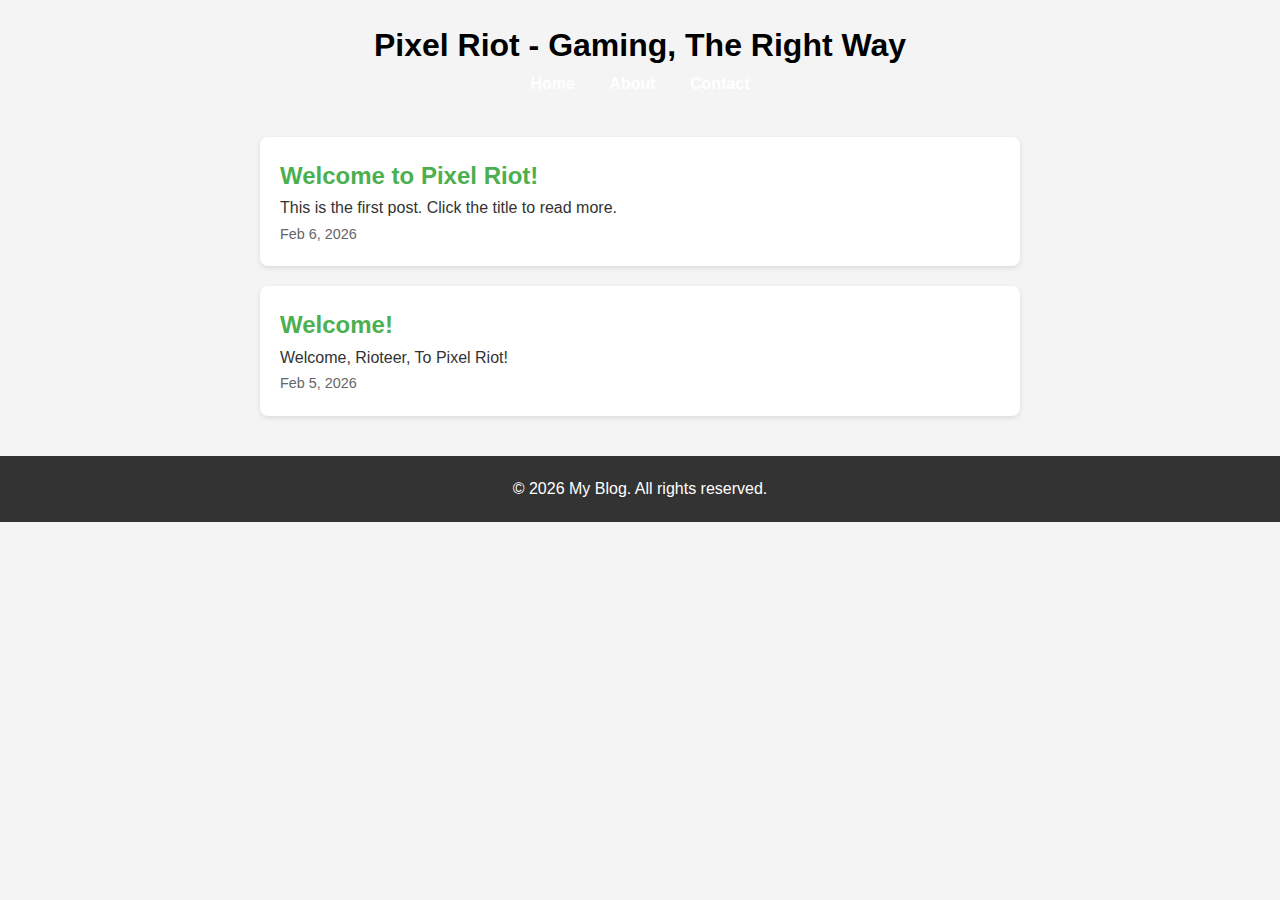
<file: index.html>
<!DOCTYPE html>
<html lang="en">
<head>
  <meta charset="UTF-8">
  <meta name="viewport" content="width=device-width, initial-scale=1.0">
  <title>Pixel Riot</title>
  <link rel="stylesheet" href="style.css">
</head>
<body>
  <header>
    <h1>Pixel Riot - Gaming, The Right Way</h1>
    <nav>
      <a href="index.html">Home</a>
      <a href="about.html">About</a>
      <a href="contact.html">Contact</a>
    </nav>
  </header>

  <main>
    <section class="blog-post">
      <h2><a href="post1.html">Welcome to Pixel Riot!</a></h2>
      <p>This is the first post. Click the title to read more.</p>
      <span class="date">Feb 6, 2026</span>
    </section>

    <section class="blog-post">
      <h2><a href="post2.html">Welcome!</a></h2>
      <p>Welcome, Rioteer, To Pixel Riot!</p>
      <span class="date">Feb 5, 2026</span>
    </section>
  </main>

  <footer>
    <p>&copy; 2026 My Blog. All rights reserved.</p>
  </footer>
</body>
</html>
</file>
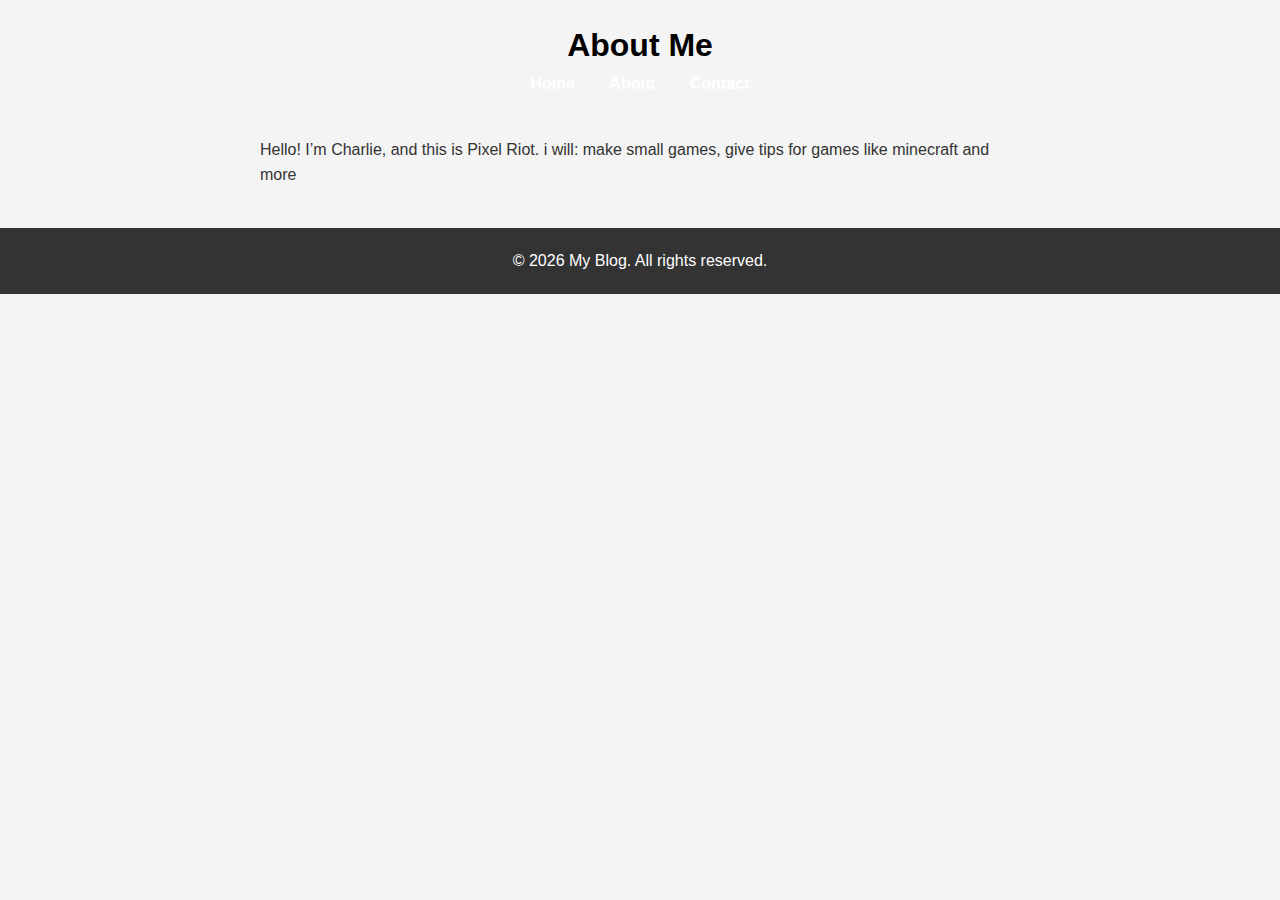
<file: about/index.html>
<!DOCTYPE html>
<html lang="en">
<head>
  <meta charset="UTF-8">
  <meta name="viewport" content="width=device-width, initial-scale=1.0">
  <title>About Me</title>
  <link rel="stylesheet" href="/style.css">
</head>
<body>
  <header>
    <h1>About Me</h1>
    <nav>
      <a href="index.html">Home</a>
      <a href="about.html">About</a>
      <a href="contact.html">Contact</a>
    </nav>
  </header>

  <main>
    <p>Hello! I’m Charlie, and this is Pixel Riot. i will: make small games, give tips for games like minecraft and more</p>
  </main>

  <footer>
    <p>&copy; 2026 My Blog. All rights reserved.</p>
  </footer>
</body>
</html>
</file>
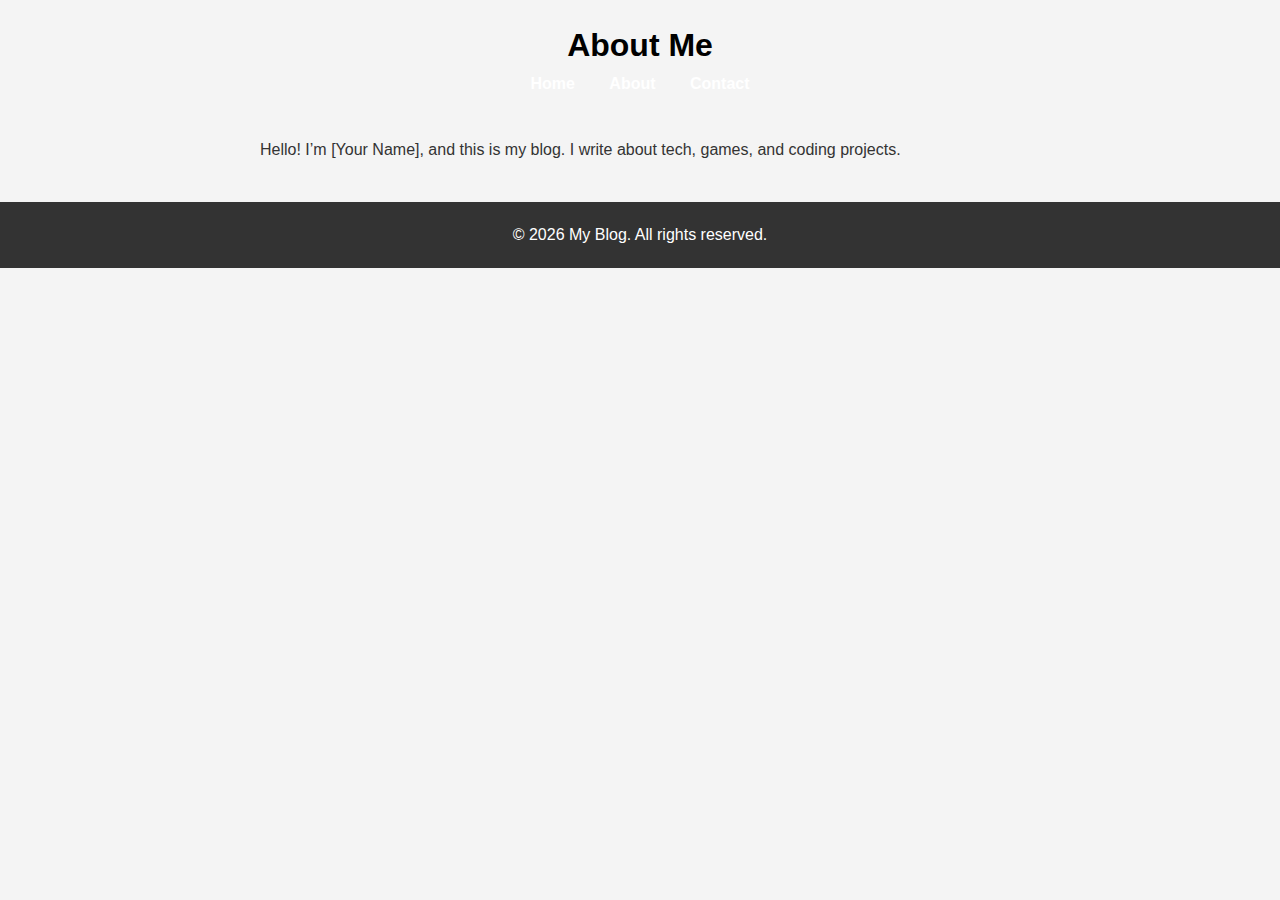
<file: about.html>
<!DOCTYPE html>
<html lang="en">
<head>
  <meta charset="UTF-8">
  <meta name="viewport" content="width=device-width, initial-scale=1.0">
  <title>About Me</title>
  <link rel="stylesheet" href="style.css">
</head>
<body>
  <header>
    <h1>About Me</h1>
    <nav>
      <a href="index.html">Home</a>
      <a href="about.html">About</a>
      <a href="contact.html">Contact</a>
    </nav>
  </header>

  <main>
    <p>Hello! I’m [Your Name], and this is my blog. I write about tech, games, and coding projects.</p>
  </main>

  <footer>
    <p>&copy; 2026 My Blog. All rights reserved.</p>
  </footer>
</body>
</html>
</file>
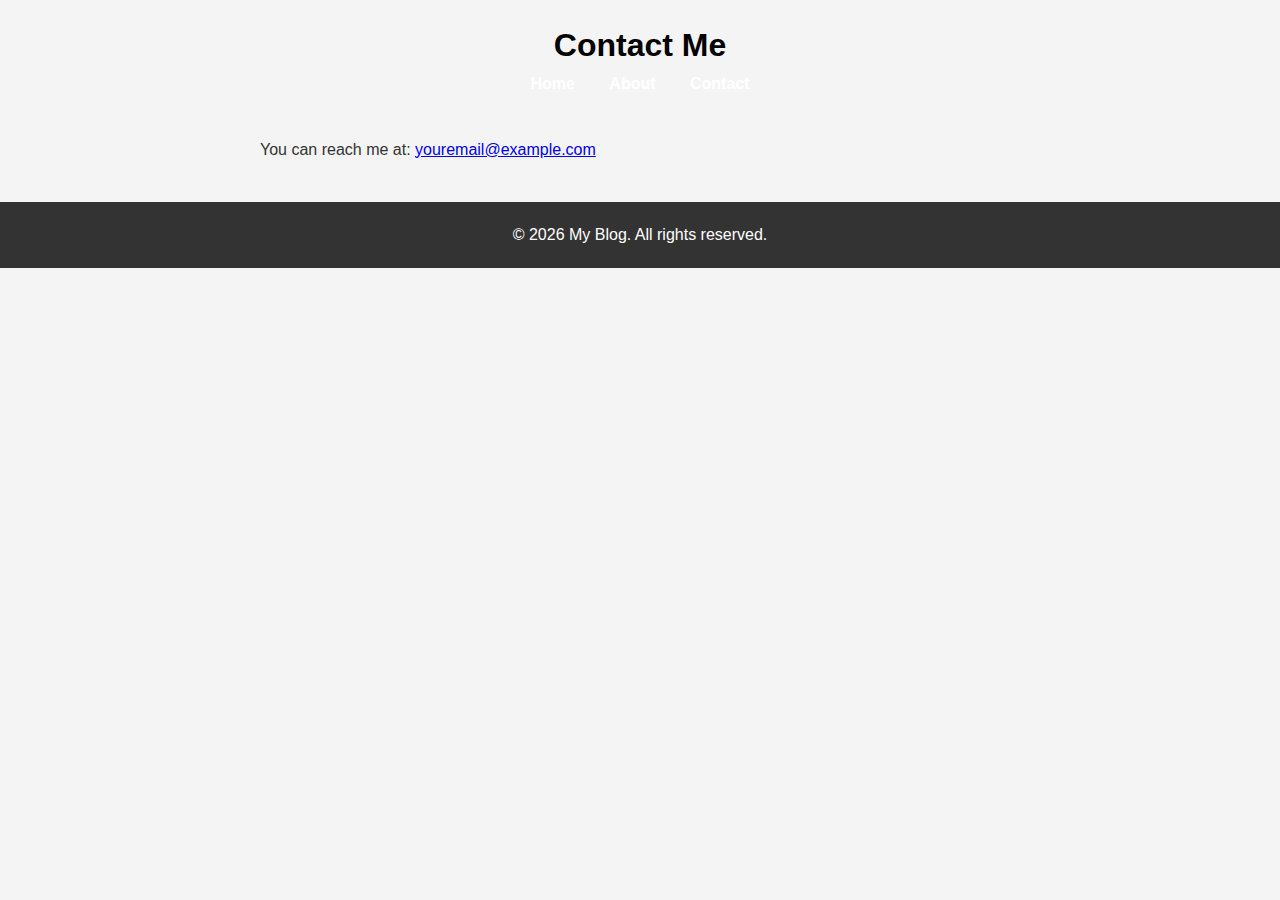
<file: contact.html>
<!DOCTYPE html>
<html lang="en">
<head>
  <meta charset="UTF-8">
  <meta name="viewport" content="width=device-width, initial-scale=1.0">
  <title>Contact Me</title>
  <link rel="stylesheet" href="style.css">
</head>
<body>
  <header>
    <h1>Contact Me</h1>
    <nav>
      <a href="index.html">Home</a>
      <a href="about.html">About</a>
      <a href="contact.html">Contact</a>
    </nav>
  </header>

  <main>
    <p>You can reach me at: <a href="mailto:youremail@example.com">youremail@example.com</a></p>
  </main>

  <footer>
    <p>&copy; 2026 My Blog. All rights reserved.</p>
  </footer>
</body>
</html>
</file>
<file: style.css>
* {
  margin: 0;
  padding: 0;
  box-sizing: border-box;
  font-family: Arial, sans-serif;
}

body {
  background-color: #f4f4f4;
  color: #333;
  line-height: 1.6;
}

header {
  color: black;
  padding: 20px 0;
  text-align: center;

  background: linear-gradient(
    270deg,
    #0a1a3f,   /* navy blue */
    #5a0f14,   /* dark red */
    #000000,   /* black */
  );

  background-size: 600% 600%;
  animation: bannerGradient 10s ease infinite;
}

@keyframes bannerGradient {
  0% {
    background-position: 0% 50%;
  }
  50% {
    background-position: 100% 50%;
  }
  100% {
    background-position: 0% 50%;
  }
}

header nav a {
  color: white;
  margin: 0 15px;
  text-decoration: none;
  font-weight: bold;
}

header nav a:hover {
  text-decoration: underline;
}

main {
  max-width: 800px;
  margin: 20px auto;
  padding: 0 20px;
}

.blog-post, article {
  background: white;
  padding: 20px;
  margin-bottom: 20px;
  border-radius: 8px;
  box-shadow: 0 2px 5px rgba(0,0,0,0.1);
}

.blog-post h2 a {
  color: #4CAF50;
  text-decoration: none;
}

.blog-post h2 a:hover {
  text-decoration: underline;
}

.blog-post .date, article .date {
  font-size: 0.9em;
  color: #666;
}

footer {
  text-align: center;
  padding: 20px;
  background-color: #333;
  color: white;
  margin-top: 40px;
}
</file>
